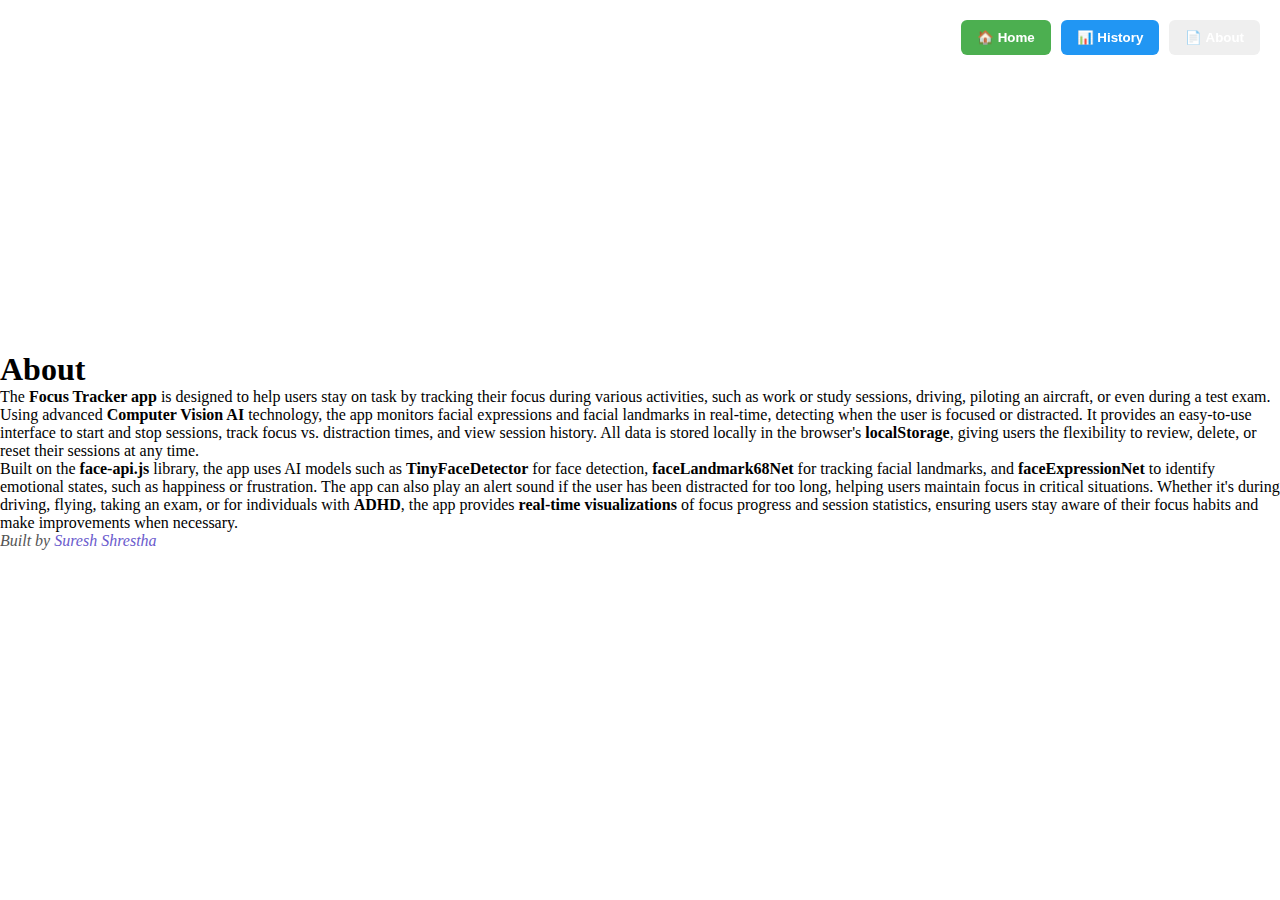
<file: about.html>
<!DOCTYPE html>
<html lang="en">
<head>
    <meta charset="UTF-8">
    <meta name="viewport" content="width=device-width, initial-scale=1.0">
    <title>About - Focus Tracker App</title>
    <link rel="stylesheet" href="css/style.css" />
</head>
<body>
    <!-- Top Navigation Buttons -->
    <div class="top-buttons">
        <a href="/index.html">
            <button class="nav-button home">🏠 Home</button>
        </a>
        <a href="/history.html">
            <button class="nav-button history">📊 History</button>
        </a>
        <a href="/about.html">
            <button class="nav-button about">📄 About</button>
        </a>
    </div>

    <!-- Main content section -->
    <div id="about-section">
        <h1>About</h1>
        <p>
            The <strong>Focus Tracker app</strong> is designed to help users stay on task by tracking their focus during various activities, such as work or study sessions, driving, piloting an aircraft, or even during a test exam. Using advanced <strong>Computer Vision AI</strong> technology, the app monitors facial expressions and facial landmarks in real-time, detecting when the user is focused or distracted. It provides an easy-to-use interface to start and stop sessions, track focus vs. distraction times, and view session history. All data is stored locally in the browser's <strong>localStorage</strong>, giving users the flexibility to review, delete, or reset their sessions at any time.
          </p>
          <p>
            Built on the <strong>face-api.js</strong> library, the app uses AI models such as <strong>TinyFaceDetector</strong> for face detection, <strong>faceLandmark68Net</strong> for tracking facial landmarks, and <strong>faceExpressionNet</strong> to identify emotional states, such as happiness or frustration. The app can also play an alert sound if the user has been distracted for too long, helping users maintain focus in critical situations. Whether it's during driving, flying, taking an exam, or for individuals with <strong>ADHD</strong>, the app provides <strong>real-time visualizations</strong> of focus progress and session statistics, ensuring users stay aware of their focus habits and make improvements when necessary.
          </p>
          <p style="font-style: italic; color: #555;">
            Built by <a href="https://www.linkedin.com/in/sureshcstha/" target="_blank" style="color: slateblue; text-decoration: none;">Suresh Shrestha</a>
        </p>
    </div>
</body>
</html>
</file>
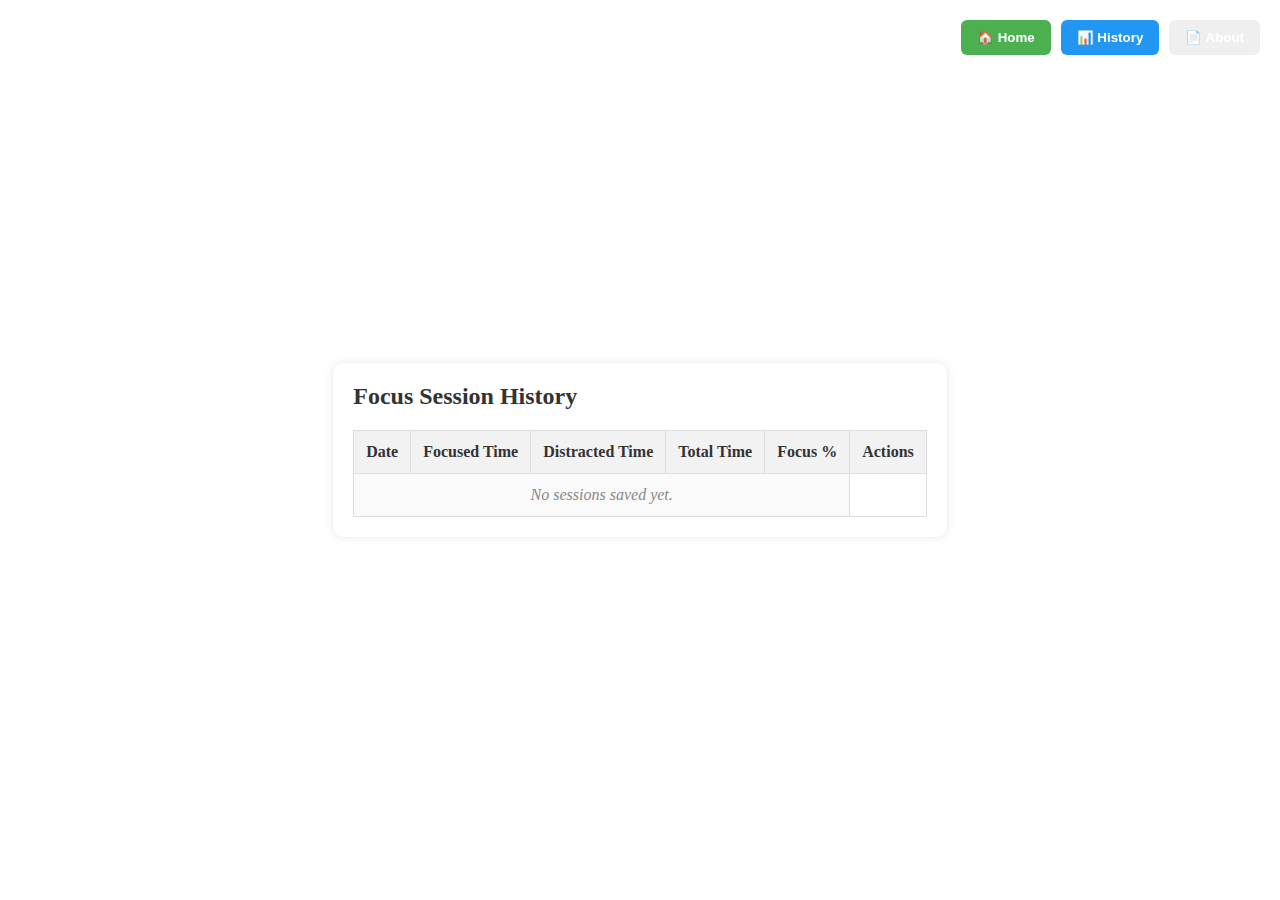
<file: history.html>
<!DOCTYPE html>
<html lang="en">
<head>
  <meta charset="UTF-8" />
  <meta name="viewport" content="width=device-width, initial-scale=1.0" />
  <title>Focus History</title>
  <link rel="stylesheet" href="css/style.css" />
  <script defer src="js/history.js"></script>
</head>
<body>
  <!-- Top Navigation Buttons -->
  <div class="top-buttons">
    <a href="/index.html">
      <button class="nav-button home">🏠 Home</button>
    </a>
    <a href="/history.html">
      <button class="nav-button history">📊 History</button>
    </a>
    <a href="/about.html">
        <button class="nav-button about">📄 About</button>
    </a>
  </div>

  <!-- Session History Table -->
  <div id="session-history">
    <h1>Focus Session History</h1>
    <table>
      <thead>
        <tr>
          <th>Date</th>
          <th>Focused Time</th>
          <th>Distracted Time</th>
          <th>Total Time</th>
          <th>Focus %</th>
          <th>Actions</th>
        </tr>
      </thead>
      <tbody id="history-table-body">
        <!-- Session data will go here -->
      </tbody>
    </table>
  </div>
</body>
</html>
</file>
<file: css/style.css>
/* General Reset */
* {
    margin: 0;
    padding: 0;
    box-sizing: border-box;
}

/* Body Style */
body {
    margin: 0;
    padding: 0;
    width: 100vw;
    height: 100vh;
    display: flex;
    justify-content: center;
    align-items: center;
}

canvas {
    position: absolute;
}

#focus-stats {
    position: absolute;
    top: 20px;
    left: 20px;
    color: slateblue;
    font-size: 18px;
    font-family: sans-serif;
    background: lightgrey;
    padding: 12px;
    border-radius: 10px;
    line-height: 1.6;
}


  
/* Navigation Buttons (Home and History) */
.top-buttons {
    position: fixed;
    top: 20px;
    right: 20px;
    display: flex;
    gap: 10px;
    z-index: 9999;
}
  
.nav-button {
    padding: 10px 16px;
    border: none;
    border-radius: 6px;
    cursor: pointer;
    font-weight: bold;
    color: white;
    font-family: sans-serif;
}
  
.nav-button.home {
    background-color: #4CAF50;
}
  
.nav-button.history {
    background-color: #2196F3;
}

/* History Page Styling */
#session-history {
    max-width: 900px;
    margin: 80px auto;
    padding: 20px;
    background-color: white;
    border-radius: 10px;
    box-shadow: 0 0 10px rgba(0, 0, 0, 0.1);
}
  
#session-history h1 {
    font-size: 24px;
    margin-bottom: 20px;
    color: #333;
}
  
table {
    width: 100%;
    border-collapse: collapse;
    margin-top: 20px;
}
  
table, th, td {
    border: 1px solid #ddd;
}
  
th, td {
    padding: 12px;
    text-align: center;
}
  
th {
    background-color: #f2f2f2;
    color: #333;
}
  
td {
    background-color: #fafafa;
}
  
tr:nth-child(even) td {
    background-color: #f9f9f9;
}
  
tr:hover td {
    background-color: #e6f7ff;
}
  
/* Handle case when there are no sessions */
td[colspan="5"] {
    text-align: center;
    font-style: italic;
    color: #888;
}

/* Delete Button Styling */
.delete-btn {
    background-color: #e74c3c;
    color: white;
    border: none;
    padding: 5px 10px;
    border-radius: 5px;
    cursor: pointer;
    font-size: 14px;
}
  
.delete-btn:hover {
    background-color: #c0392b;
}
  
.delete-btn:focus {
    outline: none;
}
</file>
